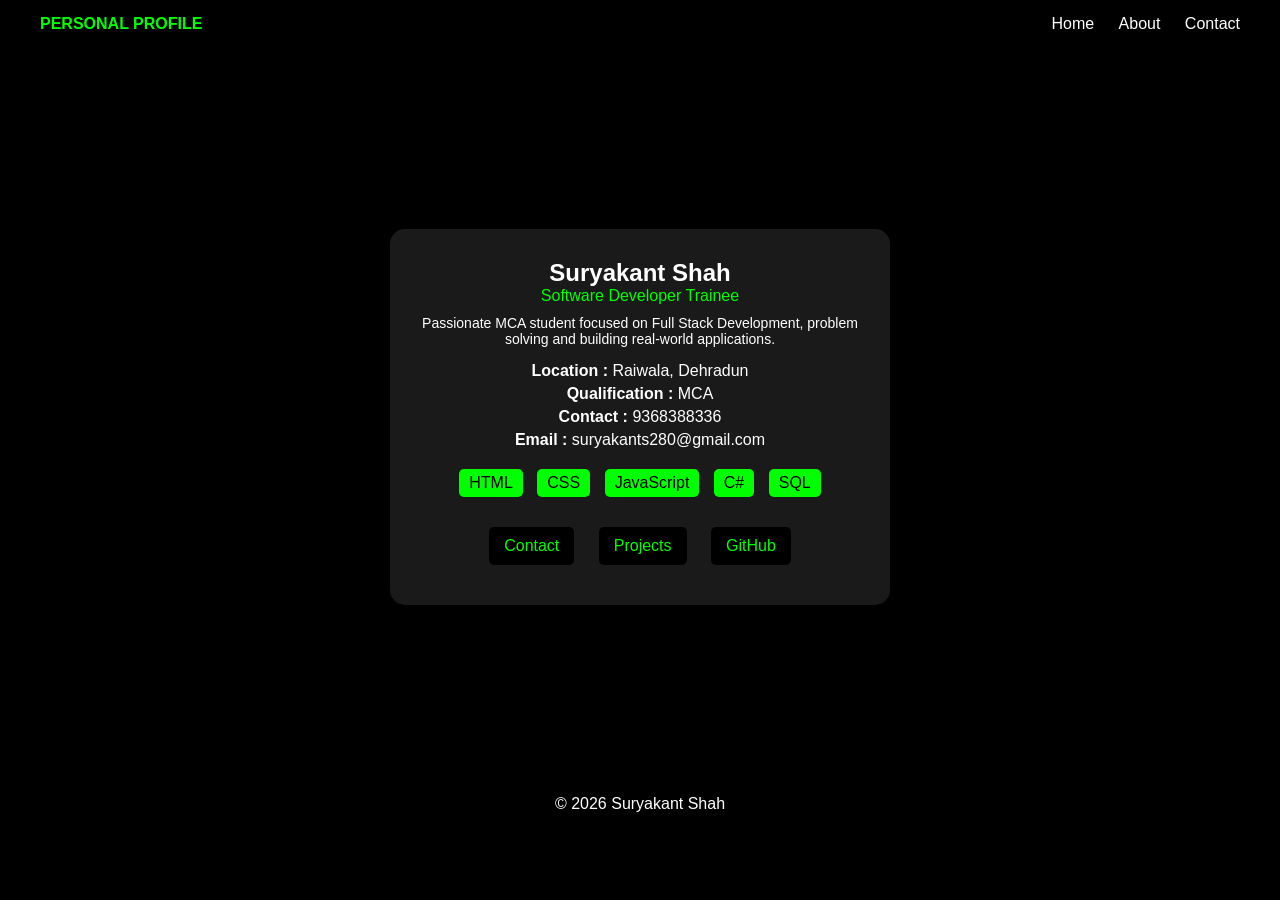
<file: index.html>
<!DOCTYPE html>
<html lang="en">
<head>
    <meta charset="UTF-8">
    <meta name="viewport" content="width=device-width, initial-scale=1.0">
    <title>Personal Profile</title>
    <link rel="stylesheet" href="style.css">
</head>

<body>

<header>
    <div class="logo">PERSONAL PROFILE</div>
    <nav>
        <a href="#">Home</a>
        <a href="#">About</a>
        <a href="#">Contact</a>
    </nav>
</header>

<main>

    <div class="card">

        <h2>Suryakant Shah</h2>
        <p class="role">Software Developer Trainee </p>

        <p class="bio">
            Passionate MCA student focused on Full Stack Development,
            problem solving and building real-world applications.
        </p>

        <div class="info">
            <p><b>  Location :</b> Raiwala, Dehradun</p>
            <p><b>  Qualification :</b> MCA</p>
            <p><b>  Contact :</b> 9368388336</p>
            <p ><b>  Email :</b> suryakants280@gmail.com</p>
        </div>

        <div class="skills">
            <span>HTML</span>
            <span>CSS</span>
            <span>JavaScript</span>
            <span>C#</span>
            <span>SQL</span>
        </div>

        <div class="buttons">
            <a href="#">Contact</a>
            <a href="#">Projects</a>
            <a href="#">GitHub</a>
        </div>

    </div>

</main>

<footer>
    © 2026 Suryakant Shah
</footer>

</body>
</html>
</file>
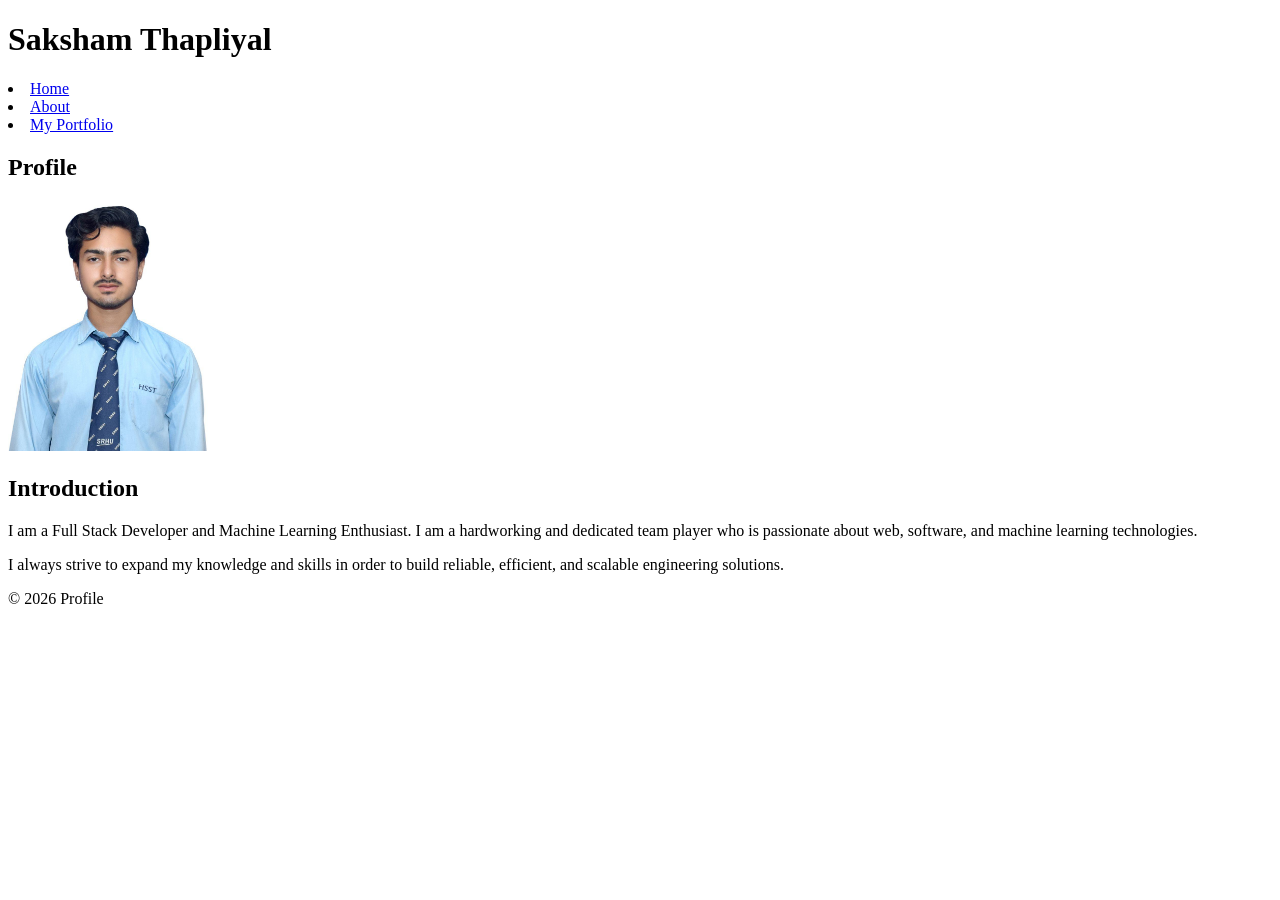
<file: HTML_CSS/What is Html-Fundamental/assign-01-profile/Saksham/index.html>
<!DOCTYPE html>
<html>

<head>
    <title>My Profile</title>
</head>

<body>

    <header>
        <h1>Saksham Thapliyal</h1>
        <nav>
            <li><a href="./index.html">Home</a></li>
            <li><a href="./about.html">About</a></li>
            <li><a href="https://www.sakshamthapliyal.me/" target="_blank">My Portfolio</a></li>
        </nav>
    </header>

    <main>
        <section>
            <h2>Profile</h2>
            <img src="./image/Profile.jpg" alt="Profile picture" style="width:200px; height:250px;">
        </section>

        <section>
            <h2>Introduction</h2>
            <p>
                I am a Full Stack Developer and Machine Learning Enthusiast.
                I am a hardworking and dedicated team player who is passionate about web, software,
                and machine learning technologies.
            </p>

            <p>
                I always strive to expand my knowledge and skills in order to build reliable,
                efficient, and scalable engineering solutions.
            </p>
        </section>

    </main>

    <footer>
        <p>© 2026 Profile</p>
    </footer>

</body>

</html>
</file>
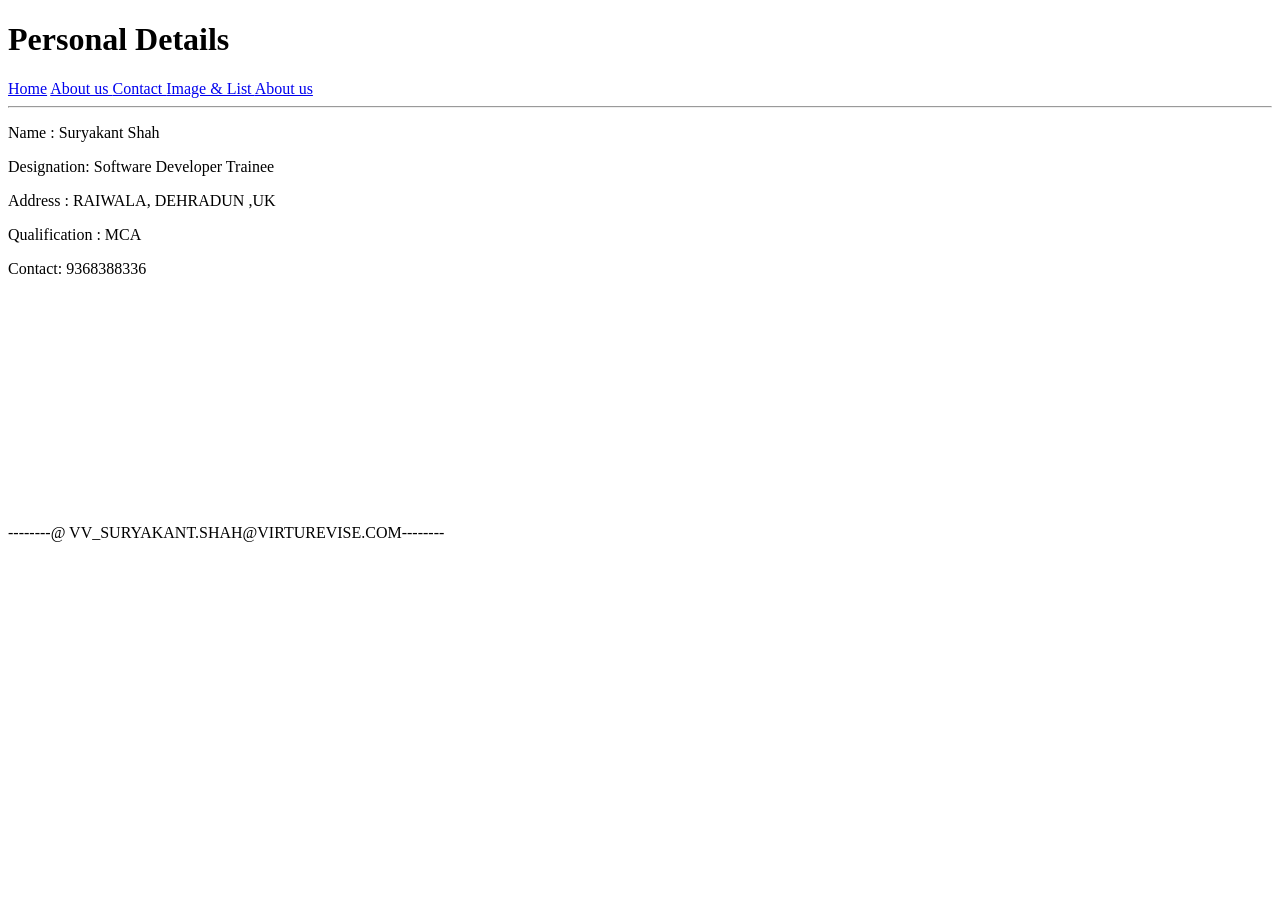
<file: HTML_CSS/What is Html-Fundamental/assign-01-profile/Surya/html-surya/index.html>
<!DOCTYPE html>
<html lang="en">
<head>
    <meta charset="UTF-8">
    <meta name="viewport" content="width=device-width, initial-scale=1.0">
    <title>PERSONAL PROFILE</title> 
</head>
<body>
    <header>
    <h1>Personal Details </h1>
    <nav >
        <a href="index.html">Home</a>
        <a href="/about.html">About us </a>
        <a href="/contact.html">Contact </a>
        <a href="/2ND.HTML">Image & List </a>
        <a href="/about.html">About us</a>
        
    </nav>
</header>
<hr>

    <main  style="height: 400px;">
       
   <p>Name : Suryakant Shah  </P>
   <P>Designation: Software Developer Trainee</P>
   <P>Address : RAIWALA, DEHRADUN ,UK</P>
   <P>Qualification : MCA</P>
   <p>Contact: 9368388336 </p>
   
    </main>
    
</body>
<footer> --------@ VV_SURYAKANT.SHAH@VIRTUREVISE.COM--------</footer>
</html>
</file>
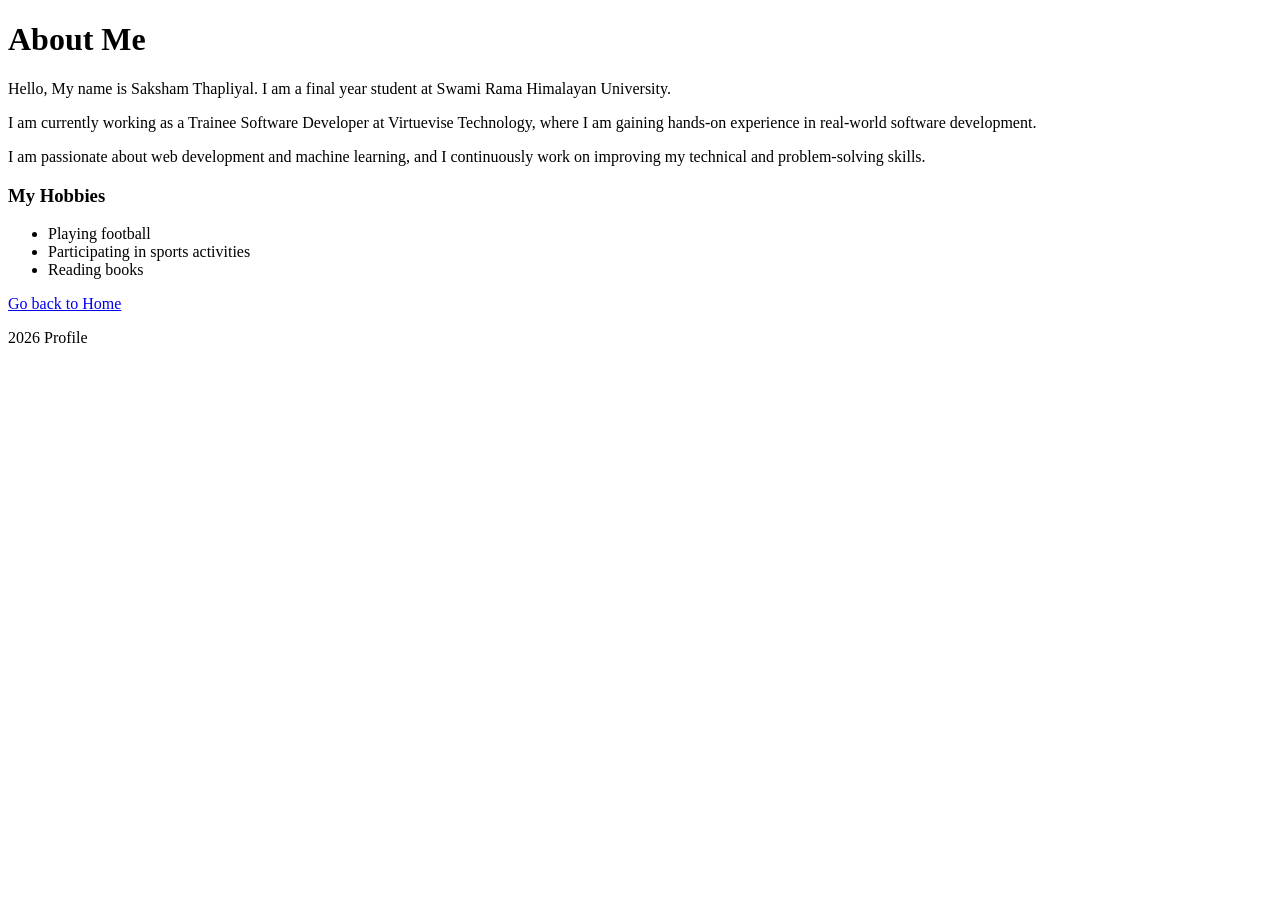
<file: HTML_CSS/What is Html-Fundamental/assign-01-profile/Saksham/about.html>
<!DOCTYPE html>
<html>
<head>
    <title>About Me</title>
</head>
<body>

<header>
    <h1>About Me</h1>
</header>

<main>
    <section>
        <p>
            Hello, My name is Saksham Thapliyal. I am a final year student at 
            Swami Rama Himalayan University.
        </p>

        <p>
            I am currently working as a Trainee Software Developer at 
            Virtuevise Technology, where I am gaining hands-on experience 
            in real-world software development.
        </p>

        <p>
            I am passionate about web development and machine learning, and I continuously 
            work on improving my technical and problem-solving skills.
        </p>
    </section>

    <section>
        <h3>My Hobbies</h3>
        <ul>
            <li>Playing football</li>
            <li>Participating in sports activities</li>
            <li>Reading books</li>
        </ul>
    </section>

    <section>
            <a href="./index.html">Go back to Home</a>
    </section>

</main>

<footer>
    <p> 2026 Profile</p>
</footer>

</body>
</html>
</file>
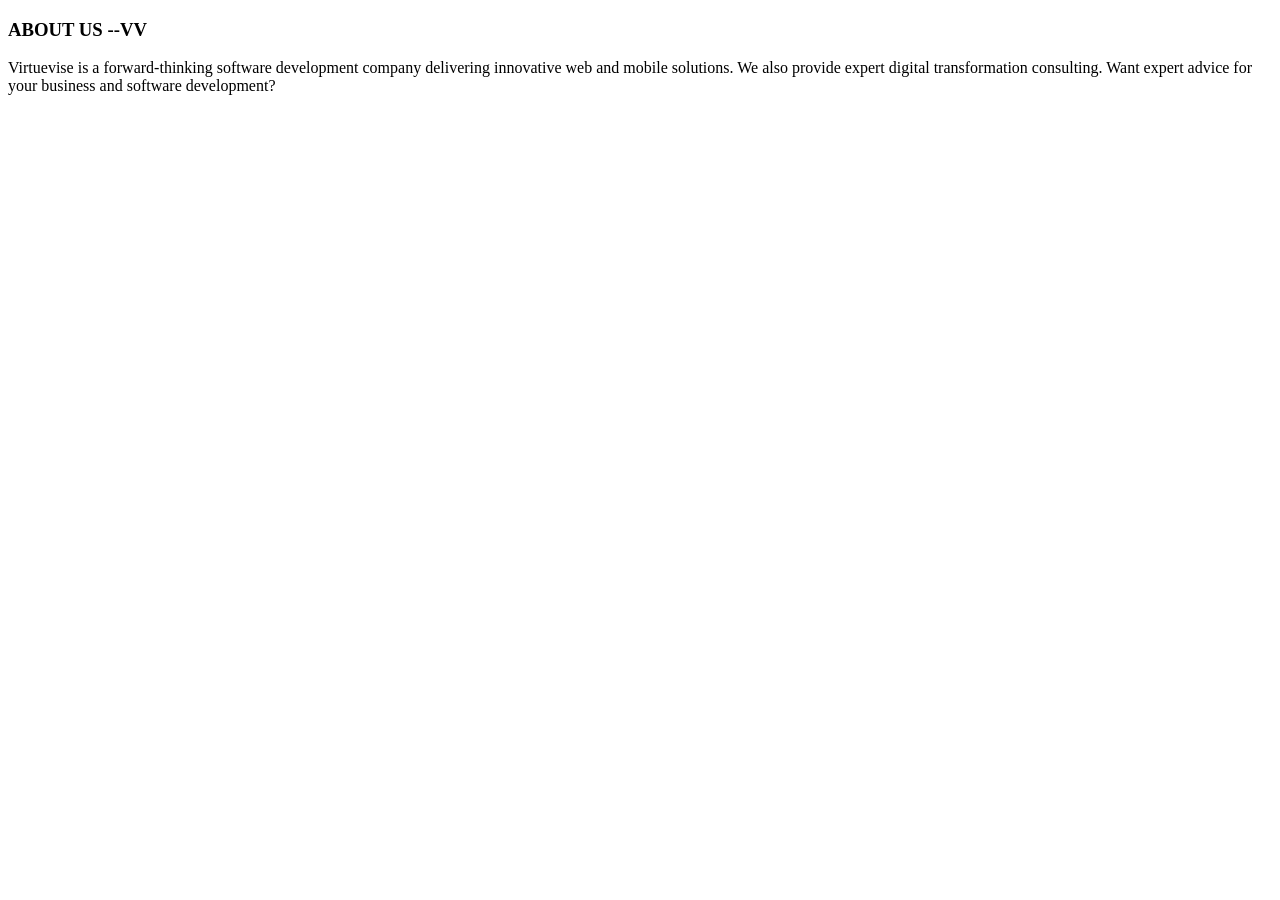
<file: HTML_CSS/What is Html-Fundamental/assign-01-profile/Surya/html-surya/about.html>
<!DOCTYPE html>
<html lang="en">
<head>
    <meta charset="UTF-8">
    <meta name="viewport" content="width=device-width, initial-scale=1.0">
    <title>Document</title>
</head>
<body>
    <h3>ABOUT US --VV </h3>
    <p>
        Virtuevise is a forward-thinking software development company delivering innovative web and mobile solutions. We also provide expert digital transformation consulting.
Want expert advice for your business and software development?
    </p>
</body>
</html>
</file>
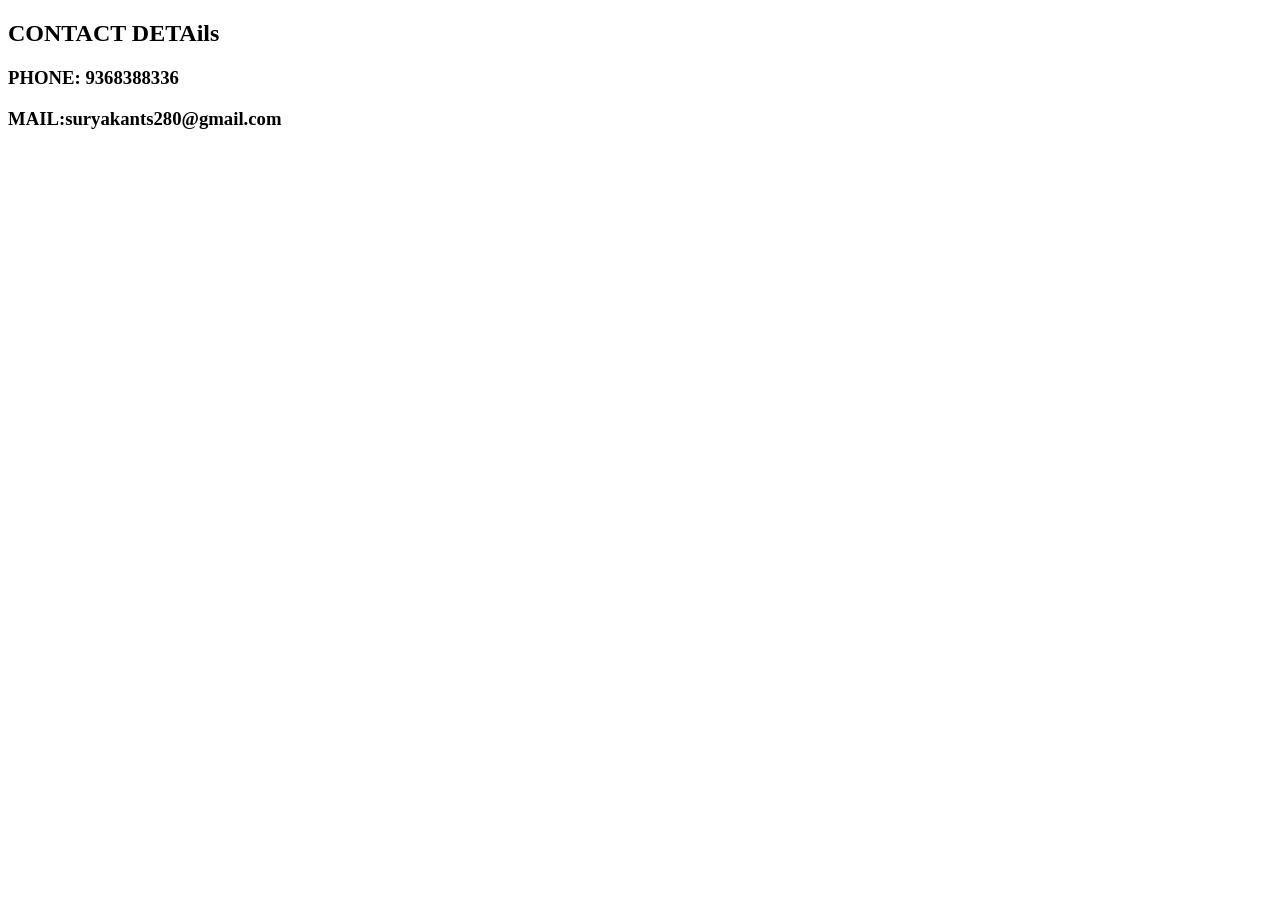
<file: HTML_CSS/What is Html-Fundamental/assign-01-profile/Surya/html-surya/contact.html>
<!DOCTYPE html>
<html lang="en">
<head>
    <meta charset="UTF-8">
    <meta name="viewport" content="width=device-width, initial-scale=1.0">
    <title>Document --vv</title>
</head>
<body>
    <h2>CONTACT DETAils </h2>
    <h3>PHONE: 9368388336</h3>
    <h3>MAIL:suryakants280@gmail.com</h3>
</body>
</html>
</file>
<file: style.css>
* {
    margin: 0;
    padding: 0;
    box-sizing: border-box;
    font-family: 'Segoe UI', sans-serif;
}

body {
    background: black;
    color: white;
}

header {
    display: flex;
    justify-content: space-between;
    padding: 15px 40px;
    background: rgba(0, 0, 0, 0.7);
}

.logo {
    color: lime;
    font-weight: bold;
}

nav a {
    color: white;
    margin-left: 20px;
    text-decoration: none;
}

nav a:hover {
    color: lime;
}

main {
    display: flex;
    justify-content: center;
    align-items: center;
    height: 82vh;
}

.card {
    background: rgba(255, 255, 255, 0.1);
    padding: 30px;
    border-radius: 15px;
    text-align: center;
    width: 500px;
    box-shadow: 0 0 20px rgba(0, 0, 0, 0.5);
}

.role {
    color: lime;
    margin-bottom: 10px;
}

.bio {
    font-size: 14px;
    margin-bottom: 15px;

}

.info p {
    margin: 5px 0;
}

.skills {
    margin: 15px 0;
}

.skills span {
    background: lime;
    color: black;
    padding: 5px 10px;
    margin: 5px;
    display: inline-block;
    border-radius: 5px;
}

.buttons a {
    display: inline-block;
    margin: 10px;
    padding: 10px 15px;
    background: black;
    color: lime;
    text-decoration: none;
    border-radius: 5px;
    transition: 0.3s;
}

.buttons a:hover {
    background: lime;
    color: black;
}

footer {
    text-align: center;
    padding: 9px;
}
</file>
